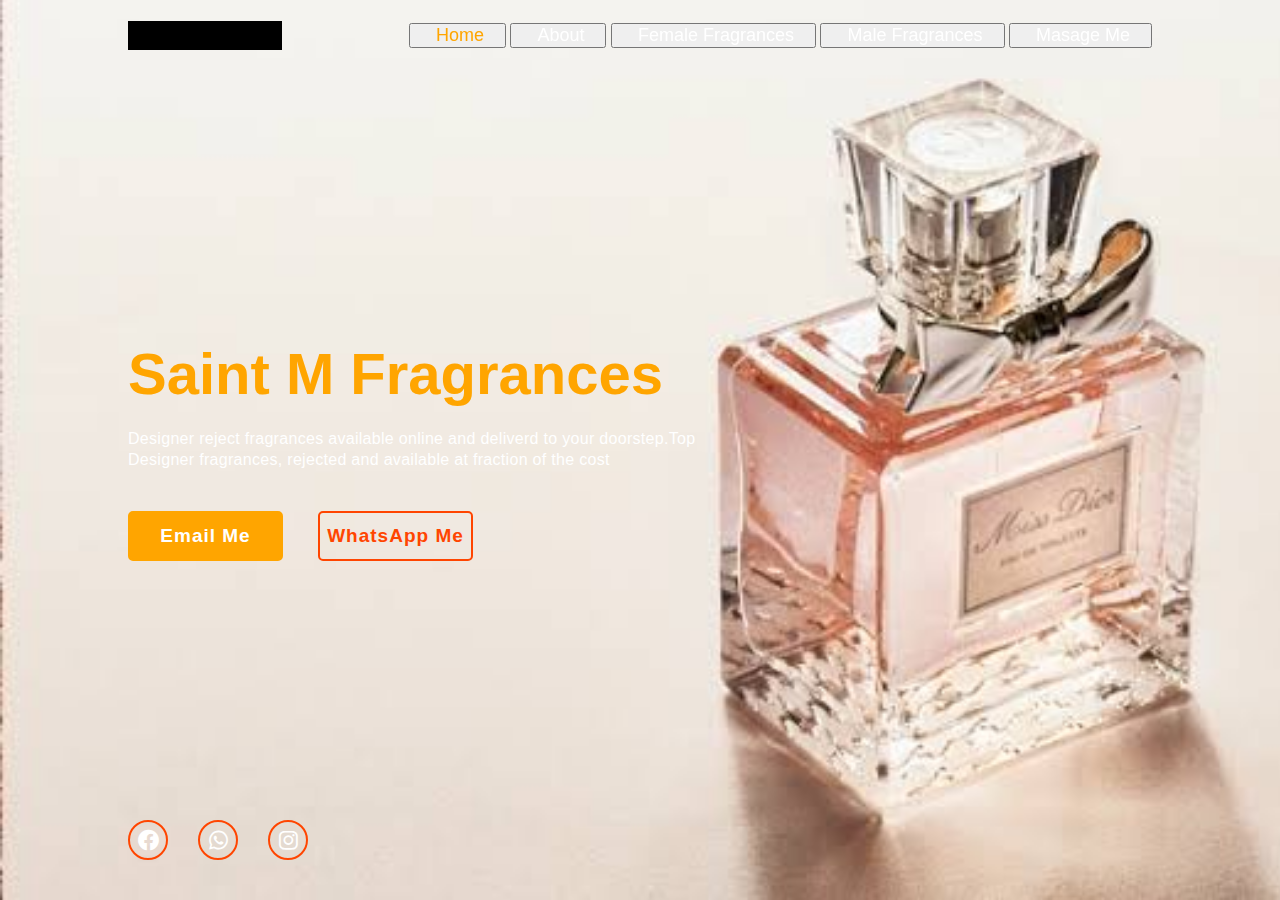
<file: index.html>
<!DOCTYPE html>
<html lang="en">
<head>
    <meta charset="UTF-8">
    <meta http-equiv="X-UA-Compatible" content="IE=edge">
    <meta name="viewport" content="width=device-width, initial-scale=1.0">
    <link href='https://unpkg.com/boxicons@2.1.4/css/boxicons.min.css' rel='stylesheet'>
    <link rel="stylesheet" href="style.css">
    <title>Saint M Fragrances</title>
</head>
<body>
    <style type ="Text/css">
        body{background-image:url('a.jpg');
    background-repeat:no-repeat ;
    background-attachment: fixed;
    background-size: cover;
    
    }

    </style>
    
    <header id="header">
        <a href="" class="logo">Welcome.</a>
        <div class="navbar">
            <button><a href="" class="active">Home</a></button>
            <button><a href="About.html">About</a></button>
            <button><a href="service.html">Female Fragrances</a></button>
            <button><a href="femal.html">Male Fragrances</a></button>
            <button><a href="you.html">Masage Me</a></button>
        </div>
    </header>

    <section id="home">
        <div class="home-content">
            <h1><span class="color1">Saint M Fragrances</span></h1>
            <p>Designer reject fragrances available online and deliverd to your doorstep.Top Designer fragrances, rejected and available at fraction of the cost</p>
            
            <div class="home-btn">
                <a href="mailto:saintmfragrances@gmail.com">Email Me</a>
                <a href="https://wa.me/+27659695592">WhatsApp Me</a>
            </div>
        </div>

        <div class="social-icons">
            <a href="https://www.facebook.com/public/Saint M Fragrances"><i class='bx bxl-facebook-circle'></i></a>
            <a href="https://wa.me/+27659695592"><i class='bx bxl-whatsapp'></i></a>
            <a href="https://www.instagram.com/siyandabrightmayeza"><i class='bx bxl-instagram'></i></a>
        </div>

    </section>
</body>
</html>
</file>
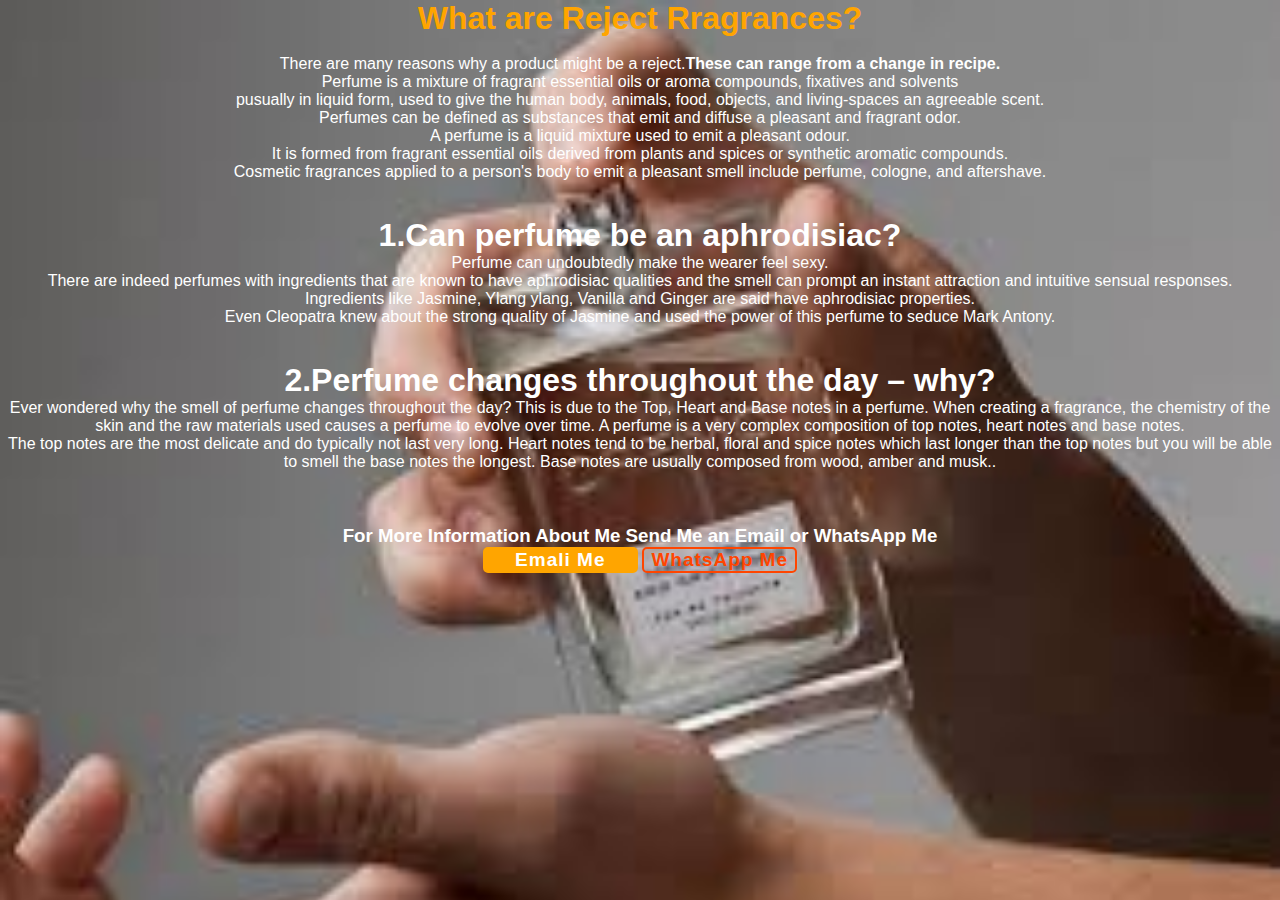
<file: About.html>
<!DOCTYPE html>
<html lang="en">
<head>
    <meta charset="UTF-8">
    <meta http-equiv="X-UA-Compatible" content="IE=edge">
    <meta name="viewport" content="width=device-width, initial-scale=1.0">
    <link href='https://unpkg.com/boxicons@2.1.4/css/boxicons.min.css' rel='stylesheet'>
    <link rel="stylesheet" href="style.css">
    <title>About Me</title>
</head>

<body>
    <style type ="Text/css">
        body{background-image:url('dano.jpg');
    background-repeat:no-repeat ;
    background-attachment: fixed;
    background-size: cover;
    
    }
    </style>
    

            <center><span class="color1"><h1>What are Reject Rragrances?</h1></span></center>
           <br>
            <center><p>There are many reasons why a product might be a reject.<b>These can range from a change in recipe.</b></p>
                <p>Perfume is a mixture of fragrant essential oils or aroma compounds, fixatives and solvents</p>
               <p>pusually in liquid form, used to give the human body, animals, food, objects, and living-spaces an agreeable scent.</p>
                <p> Perfumes can be defined as substances that emit and diffuse a pleasant and fragrant odor.</p>
                <p>A perfume is a liquid mixture used to emit a pleasant odour.</p>
                <p>It is formed from fragrant essential oils derived from plants and spices or synthetic aromatic compounds.</p>
                <p> Cosmetic fragrances applied to a person's body to emit a pleasant smell include perfume, cologne, and aftershave.</p>
                
                <br>
                <br>

        <h1>1.Can perfume be an aphrodisiac?</h1>
        <p>Perfume can undoubtedly make the wearer feel sexy.</p>
        <p>There are indeed perfumes with ingredients that are known to have aphrodisiac qualities and the smell can prompt an instant attraction and intuitive sensual responses.</p>
        <p>Ingredients like Jasmine, Ylang ylang, Vanilla and Ginger are said have aphrodisiac properties.</p>
        <p>Even Cleopatra knew about the strong quality of Jasmine and used the power of this perfume to seduce Mark Antony.</p>
 
<br>
<br>
        <h1>2.Perfume changes throughout the day – why?</h1>
        <p>Ever wondered why the smell of perfume changes throughout the day? This is due to the Top, Heart and Base notes in a perfume. When creating a fragrance, the chemistry of the skin and the raw materials used causes a perfume to evolve over time. A perfume is a very complex composition of top notes, heart notes and base notes.</p>
        <p>The top notes are the most delicate and do typically not last very long. Heart notes tend to be herbal, floral and spice notes which last longer than the top notes but you will be able to smell the base notes the longest. Base notes are usually composed from wood, amber and musk..</p>
    
    </center>
        <br>
        <br>
        <br>
      <center>
          <h3>For More Information About Me Send Me an Email or WhatsApp Me</h3>
        <div class="home-btn">
            <a href="mailto:siyandabrightmayeza@gmali.com">Emali Me</a>
            <a href="https://wa.me/+27659695592">WhatsApp Me</a>
        </div>
</center>
          
</body>
</html>
</file>
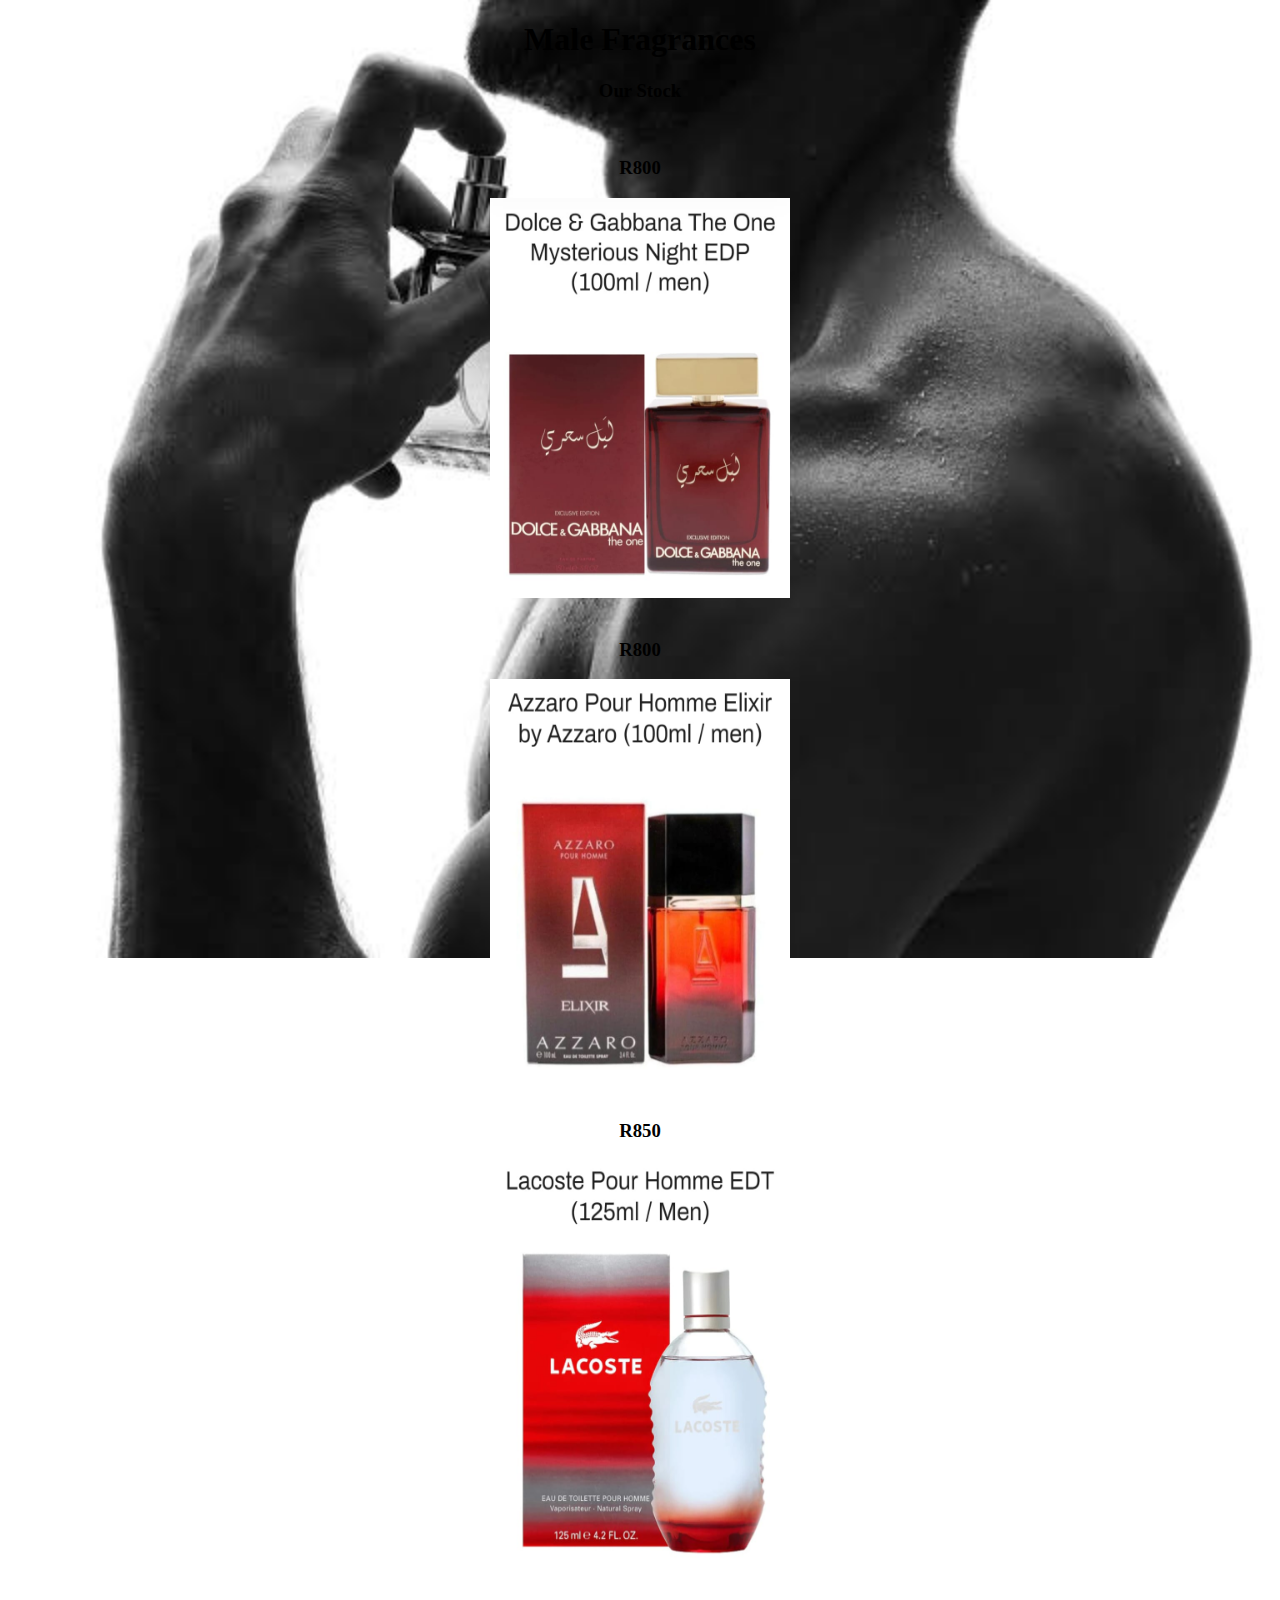
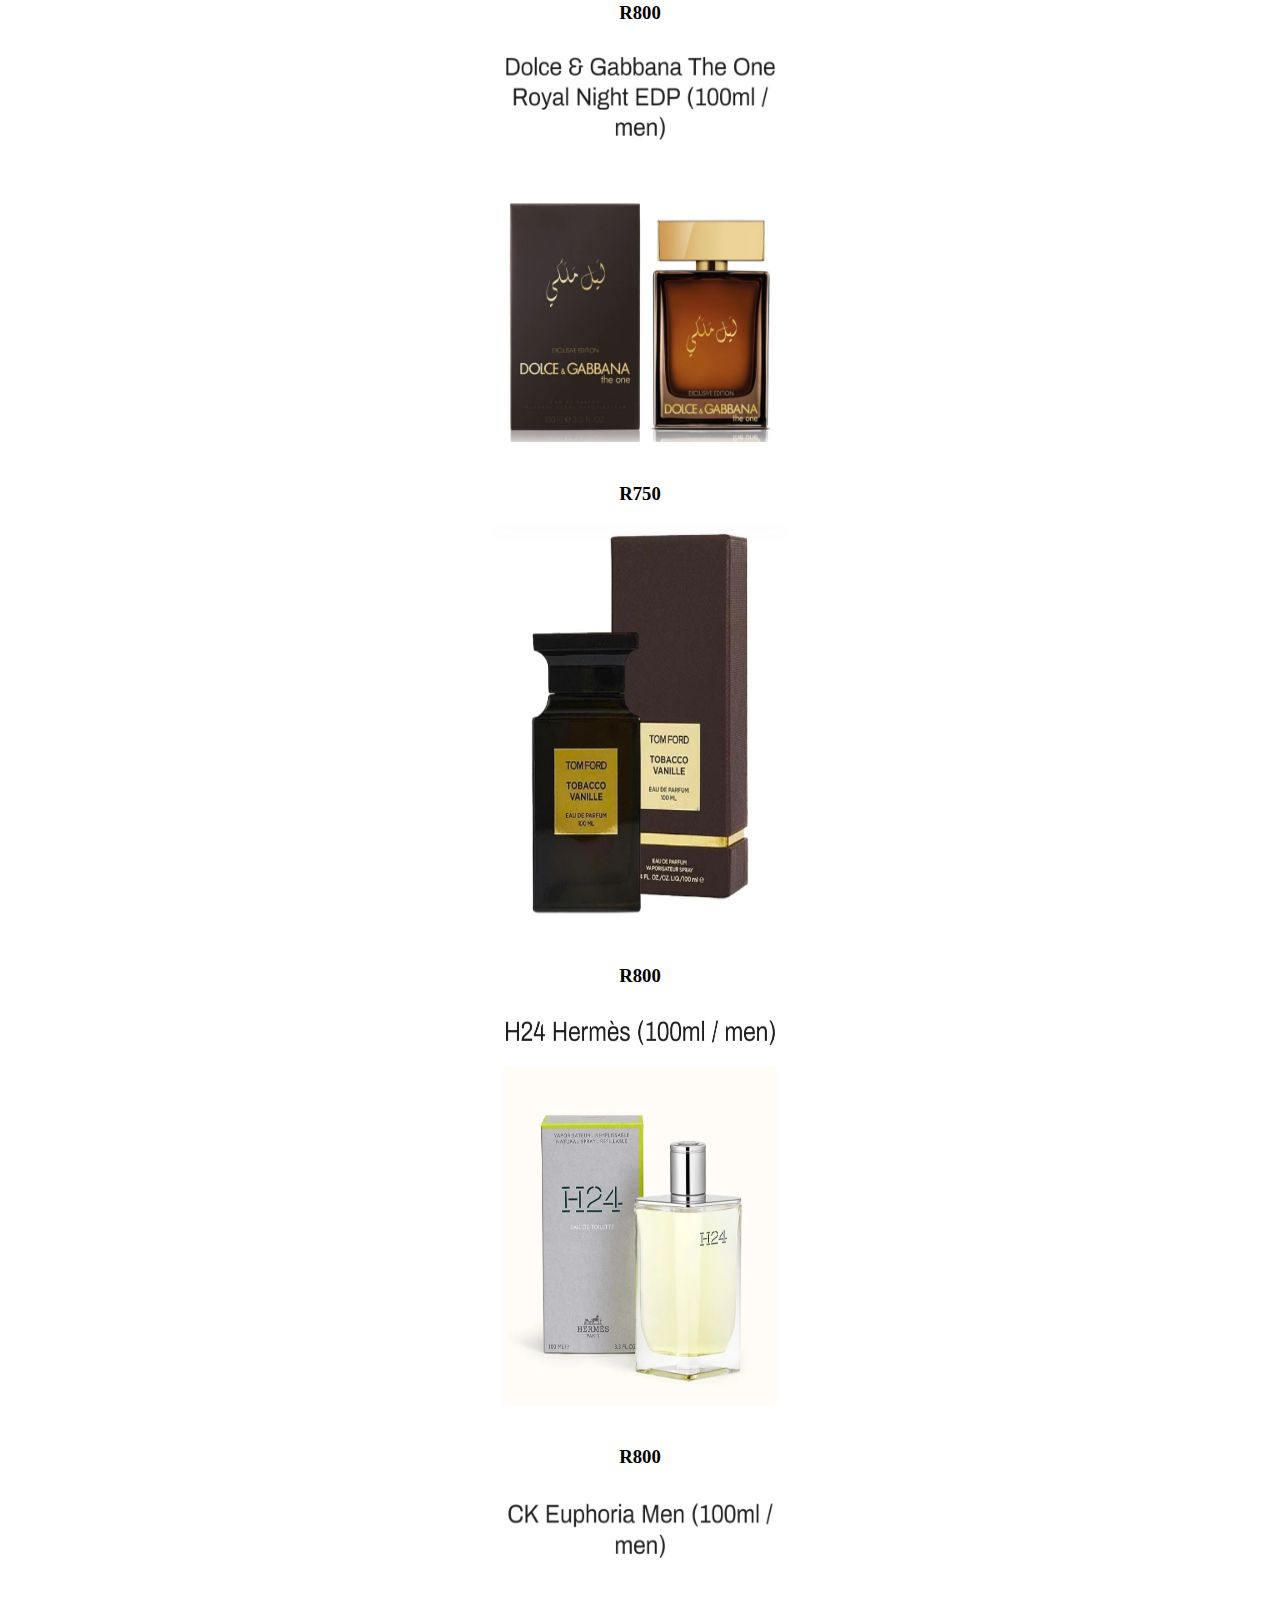
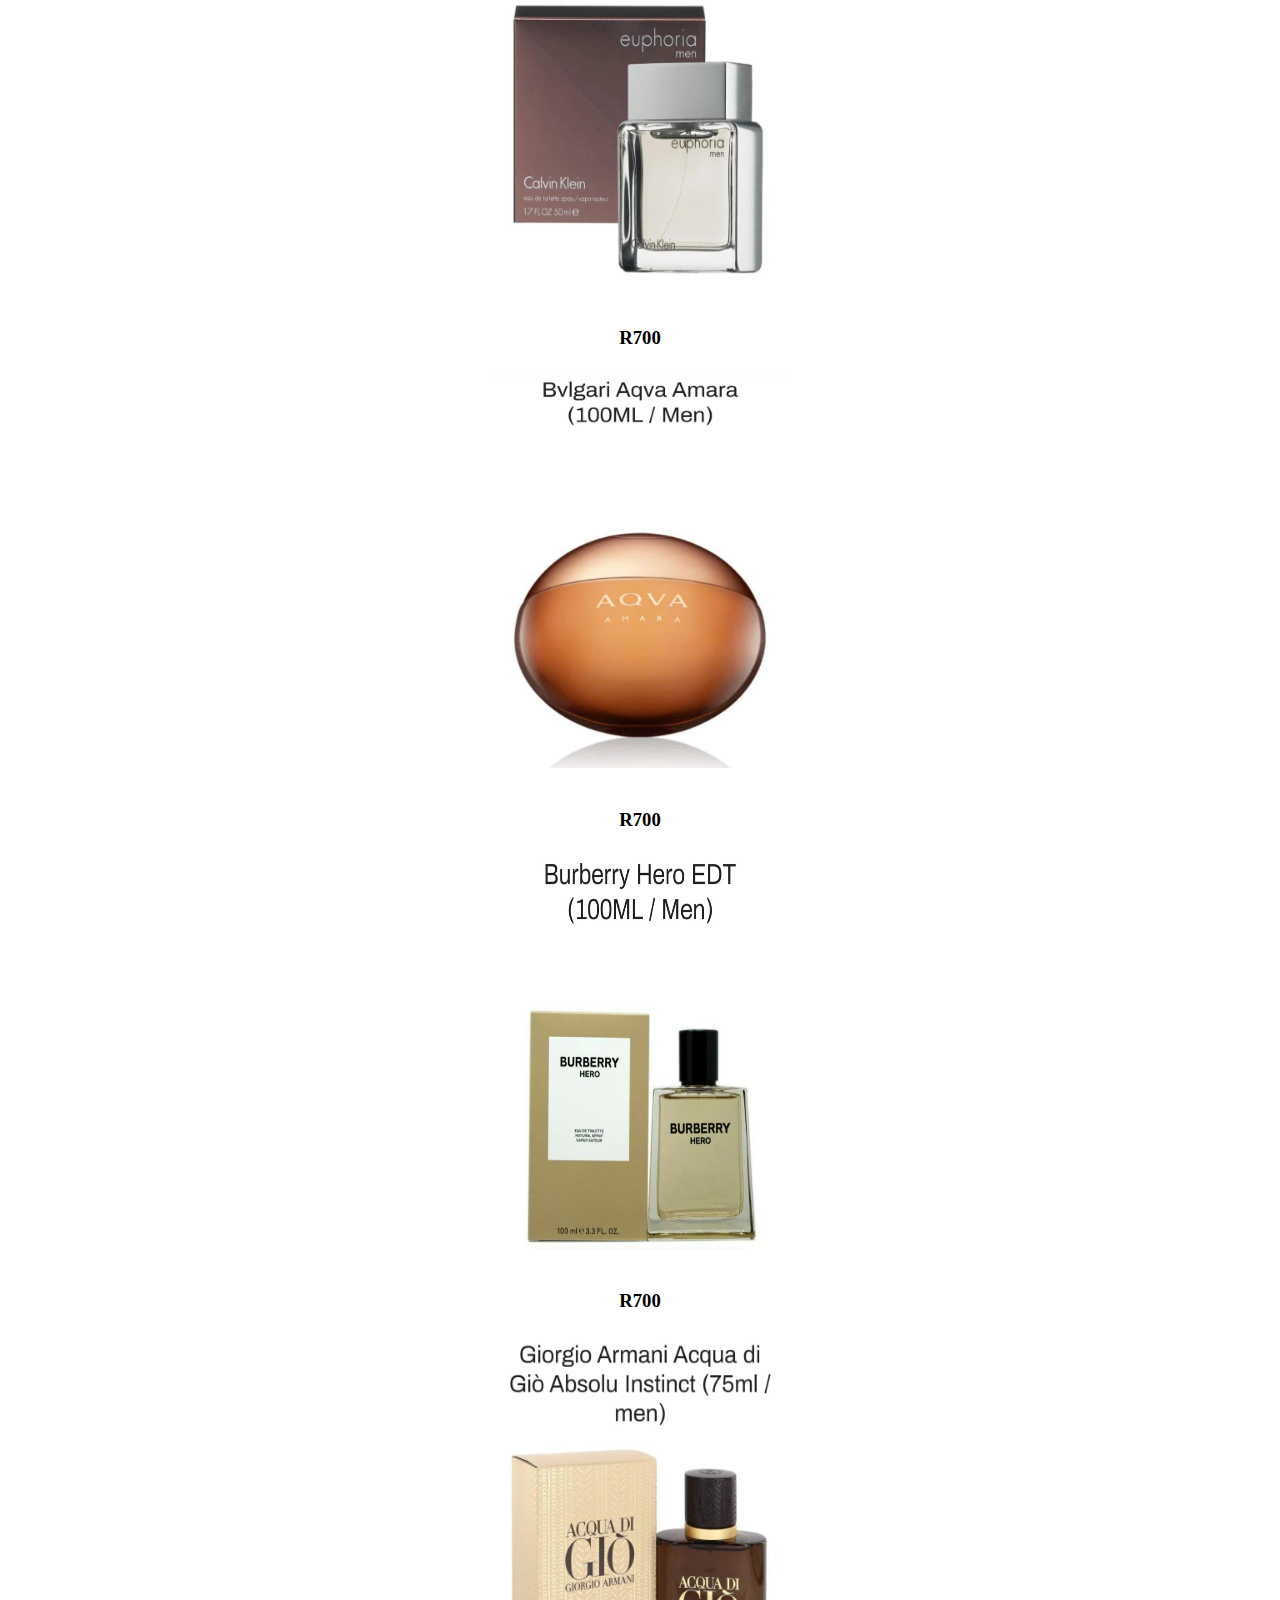
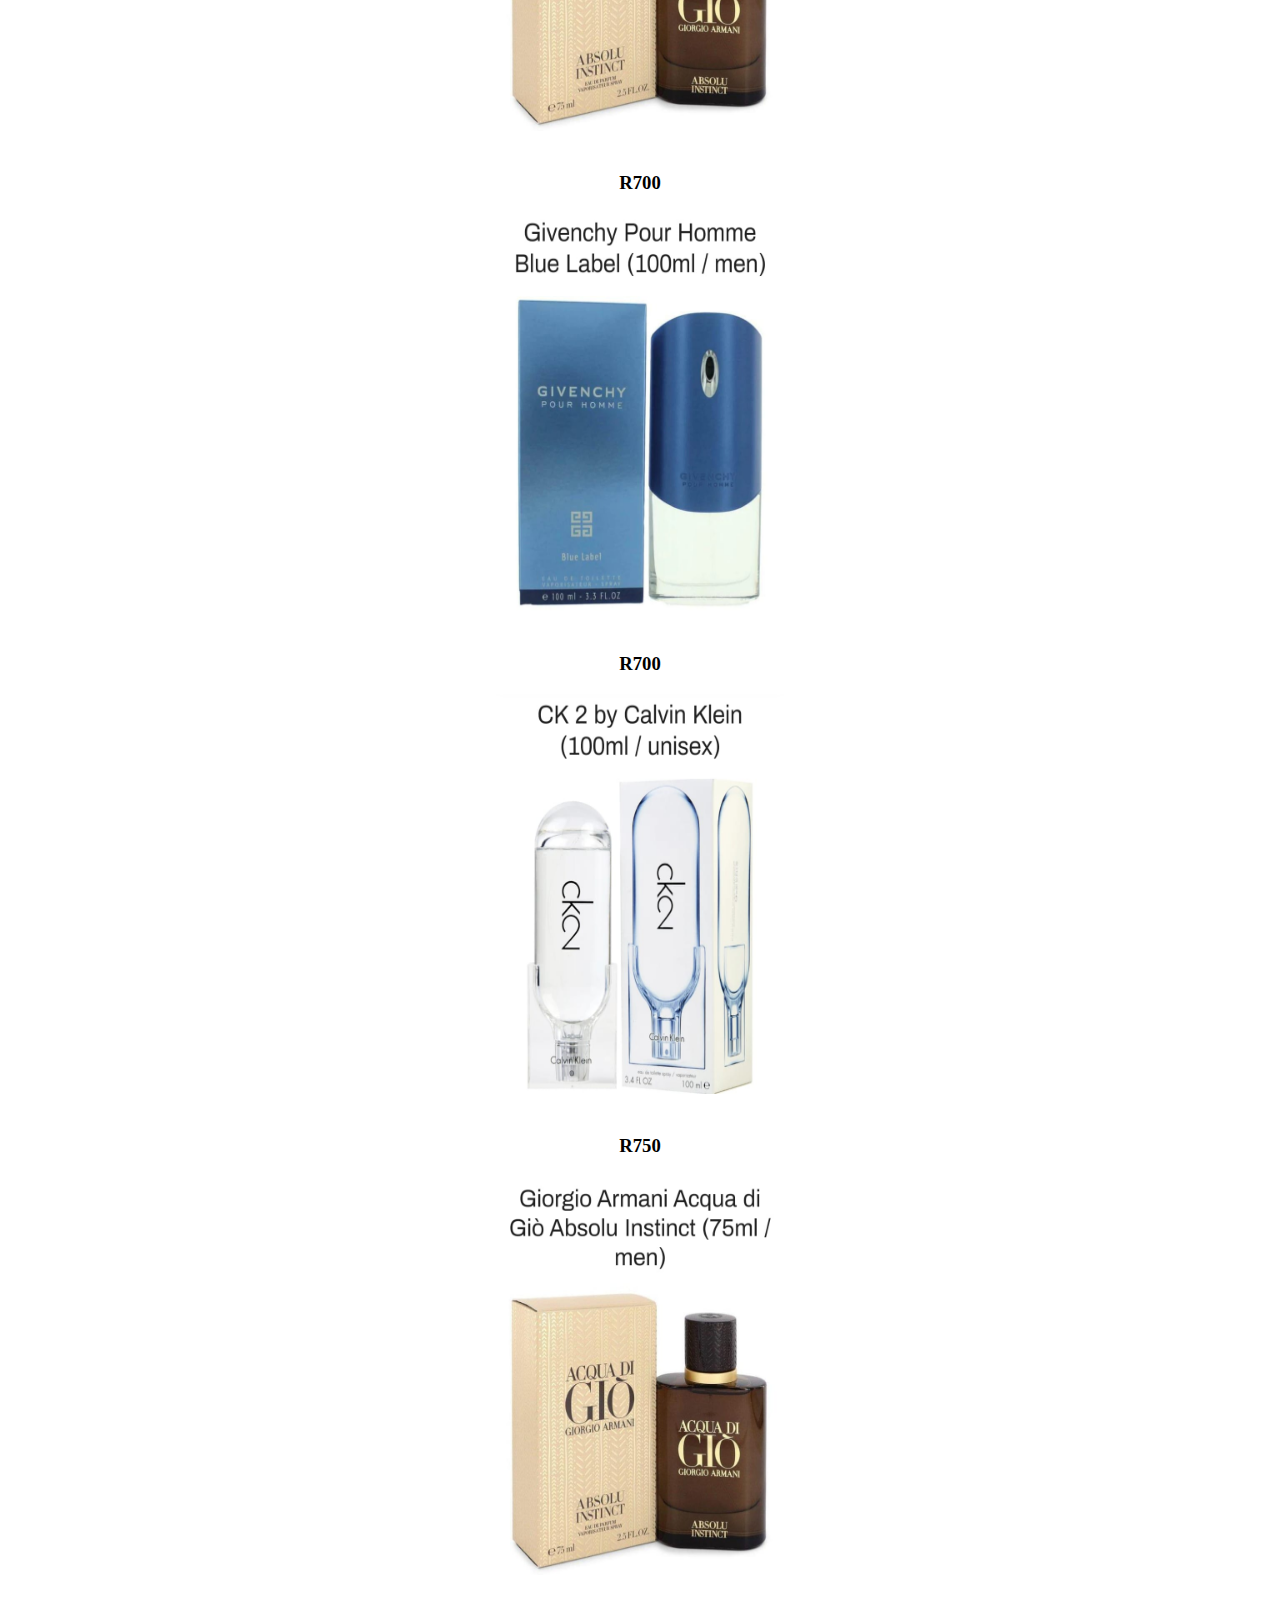
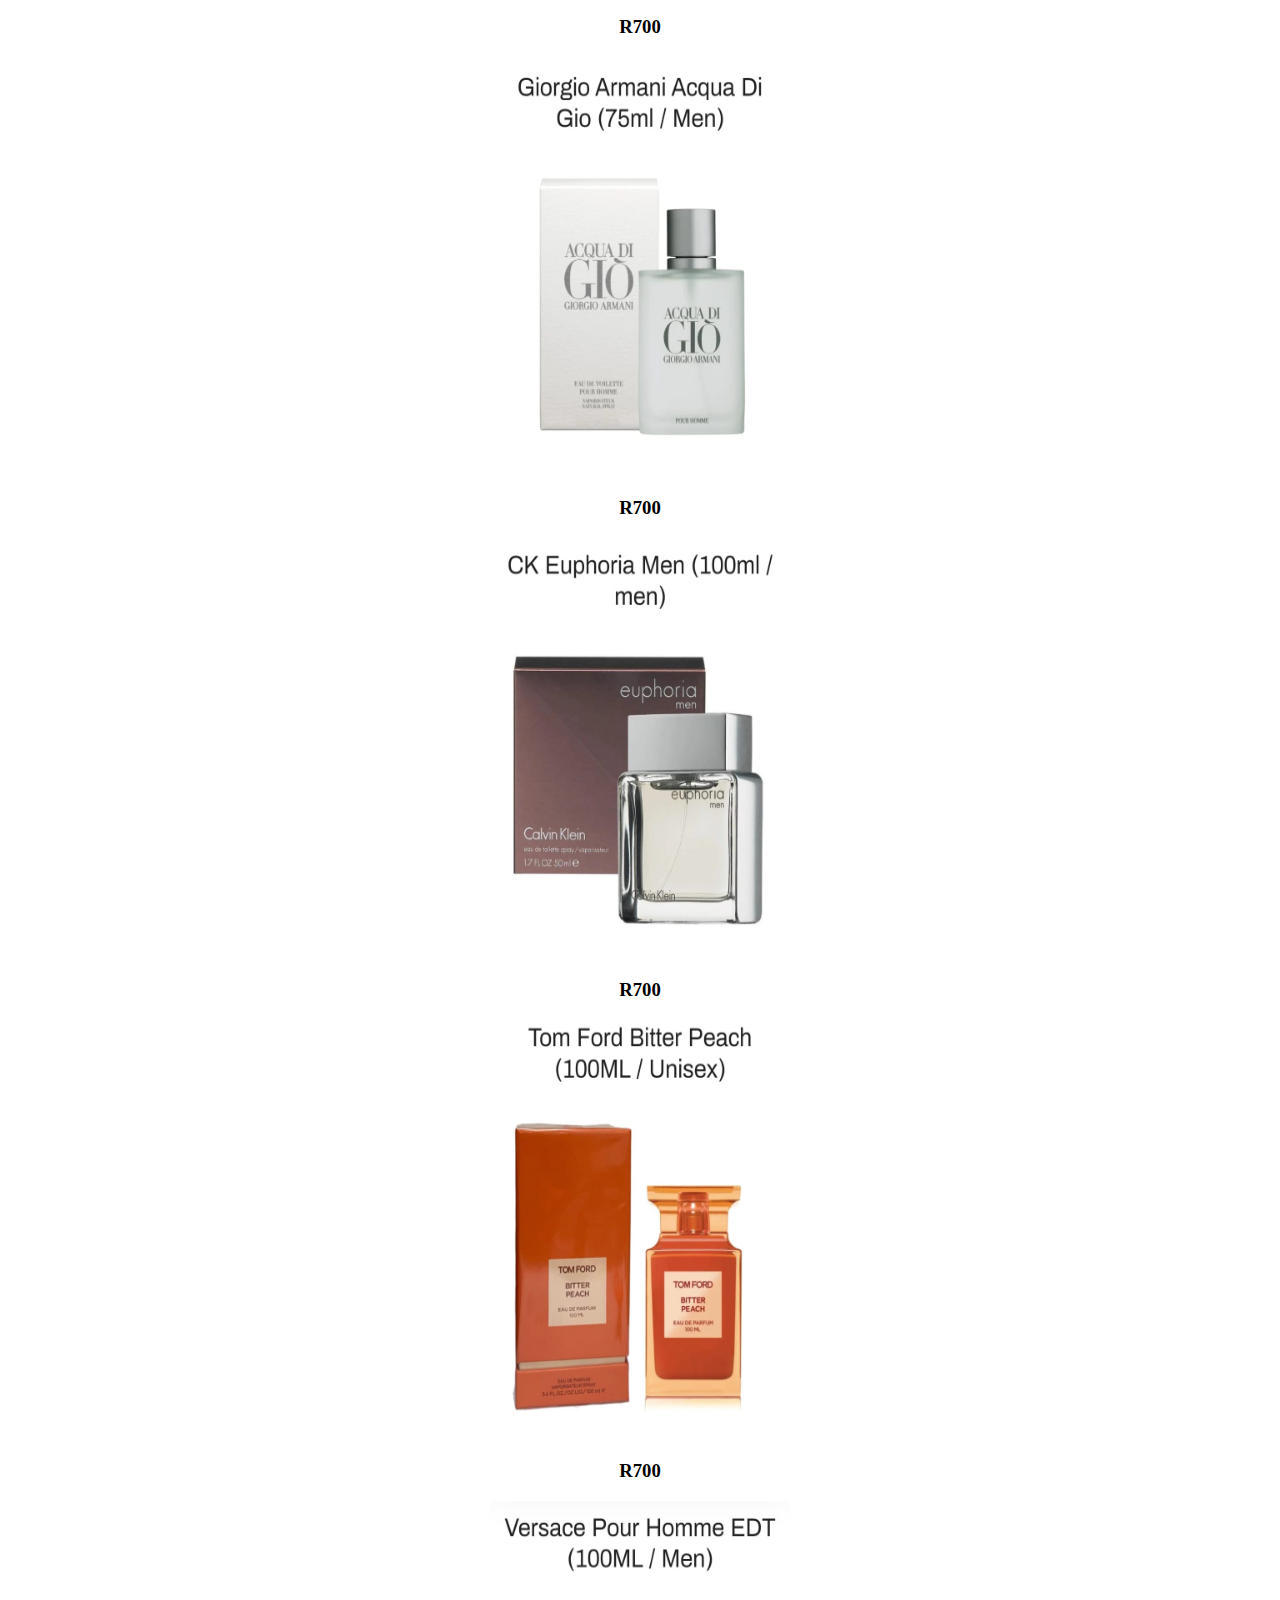
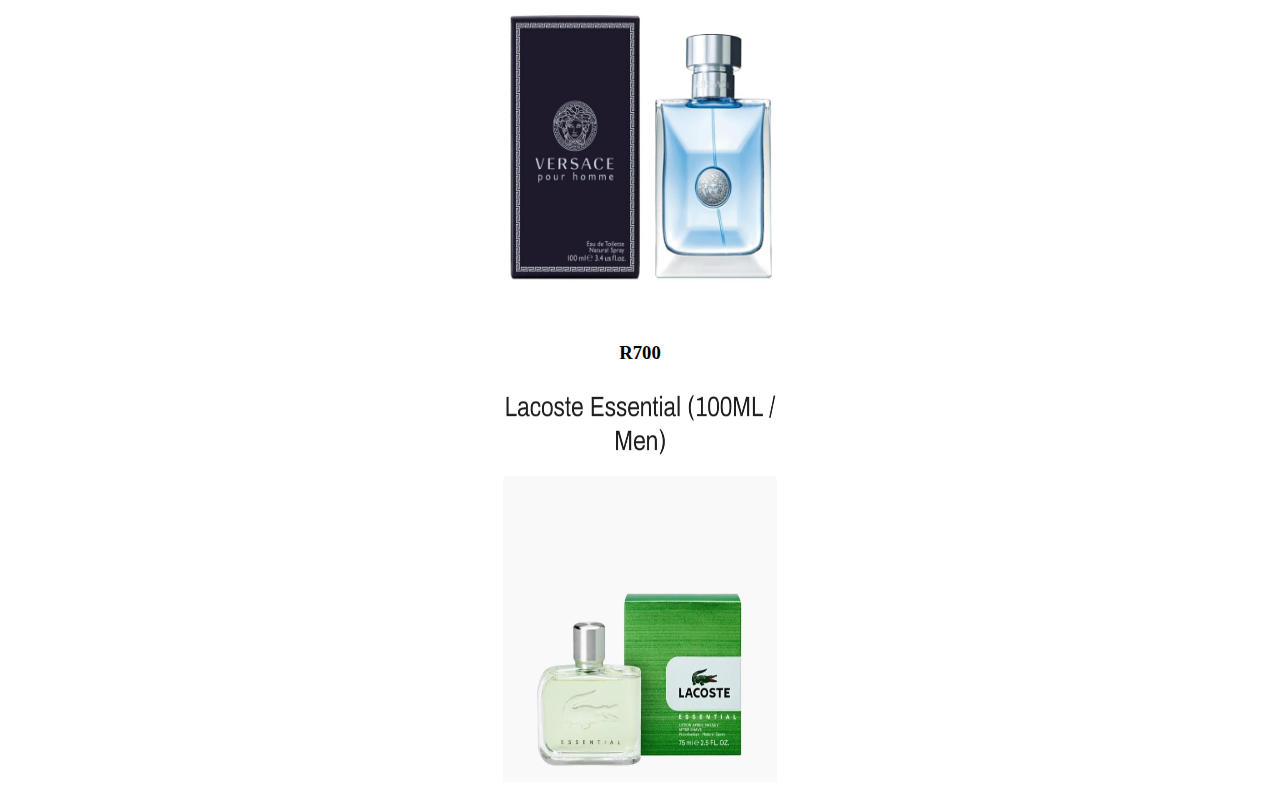
<file: femal.html>
<!DOCTYPE html>
<html lang="en">
<head>
    <meta charset="UTF-8">
    <meta http-equiv="X-UA-Compatible" content="IE=edge">
    <meta name="viewport" content="width=device-width, initial-scale=1.0">
    <link href='https://unpkg.com/boxicons@2.1.4/css/boxicons.min.css' rel='stylesheet'>
    
    <title>About Me</title>
</head>
<body>
    
    <style type ="Text/css">
        body{background-image:url('man.jpeg');
    background-repeat:no-repeat ;
    background-attachment: fixed;
    background-size: cover;
    
    }
    </style>
            <center><span class="color1"><h1> Male Fragrances</h1></span></center>
           
            <center><h3> Our Stock</h3>
                <br>
                <li>
                   <h3> <b>R800</b></h3>
                    <img src="20.jpg" width="300" height="400">
                </li>
            </br>          
                <li>
                    <h3><b>R800</b></h3>
                    <img src="21.jpg" width="300" height="400">
                </li>
<br>
                <li>
                    <h3><b>R850</b></h3>
                    <img src="22.jpg" width="300" height="400">
                </li>
<br>
                <li>
                    <h3><b>R800</b></h3>
                    <img src="23.jpg" width="300" height="400">
                </li>
<br>
                <li>
                   <h3> <b>R750</b></h3>
                   <img src="11.jpg" width="300" height="400">
                </li>
<br>
                <li>
                   <h3> <b>R800</b></h3>
                   <img src="24.jpg" width="300" height="400">
                </li>

                <br>
                <li>
                   <h3> <b> R800</b></h3>
                   <img src="25.jpg" width="300" height="400">
                </li>

                <br>
                <li>
                   <h3> <b> R700</b></h3>
                   <img src="26.jpg" width="300" height="400">
                </li>

                <br>
                <li>
                   <h3> <b> R700</b></h3>
                   <img src="27.jpg" width="300" height="400">
                </li>

                <br>
                <li>
                   <h3> <b> R700</b></h3>
                   <img src="m1.jpg" width="300" height="400">
                </li>

                <br>
                <li>
                   <h3> <b> R700</b></h3>
                   <img src="m2.jpg" width="300" height="400">
                </li>

                <br>
                <li>
                   <h3> <b> R700</b></h3>
                   <img src="m3.jpg" width="300" height="400">
                </li>

                <br>
                <li>
                   <h3> <b> R750</b></h3>
                   <img src="m8.jpg" width="300" height="400">
                </li>

                <br>
                <li>
                   <h3> <b> R700</b></h3>
                   <img src="m5.jpg" width="300" height="400">
                </li>

                <br>
                <li>
                   <h3> <b> R700</b></h3>
                   <img src="m6.jpg" width="300" height="400">
                </li>

                <br>
                <li>
                   <h3> <b> R700</b></h3>
                   <img src="m7.jpg" width="300" height="400">
                </li>

                <br>
                <li>
                   <h3> <b> R700</b></h3>
                   <img src="m9.jpg" width="300" height="400">
                </li>

                <br>
                <li>
                   <h3> <b> R700</b></h3>
                   <img src="m10.jpg" width="300" height="400">
                </li>



        </center>
            
          

        
</body>
</html>
</file>
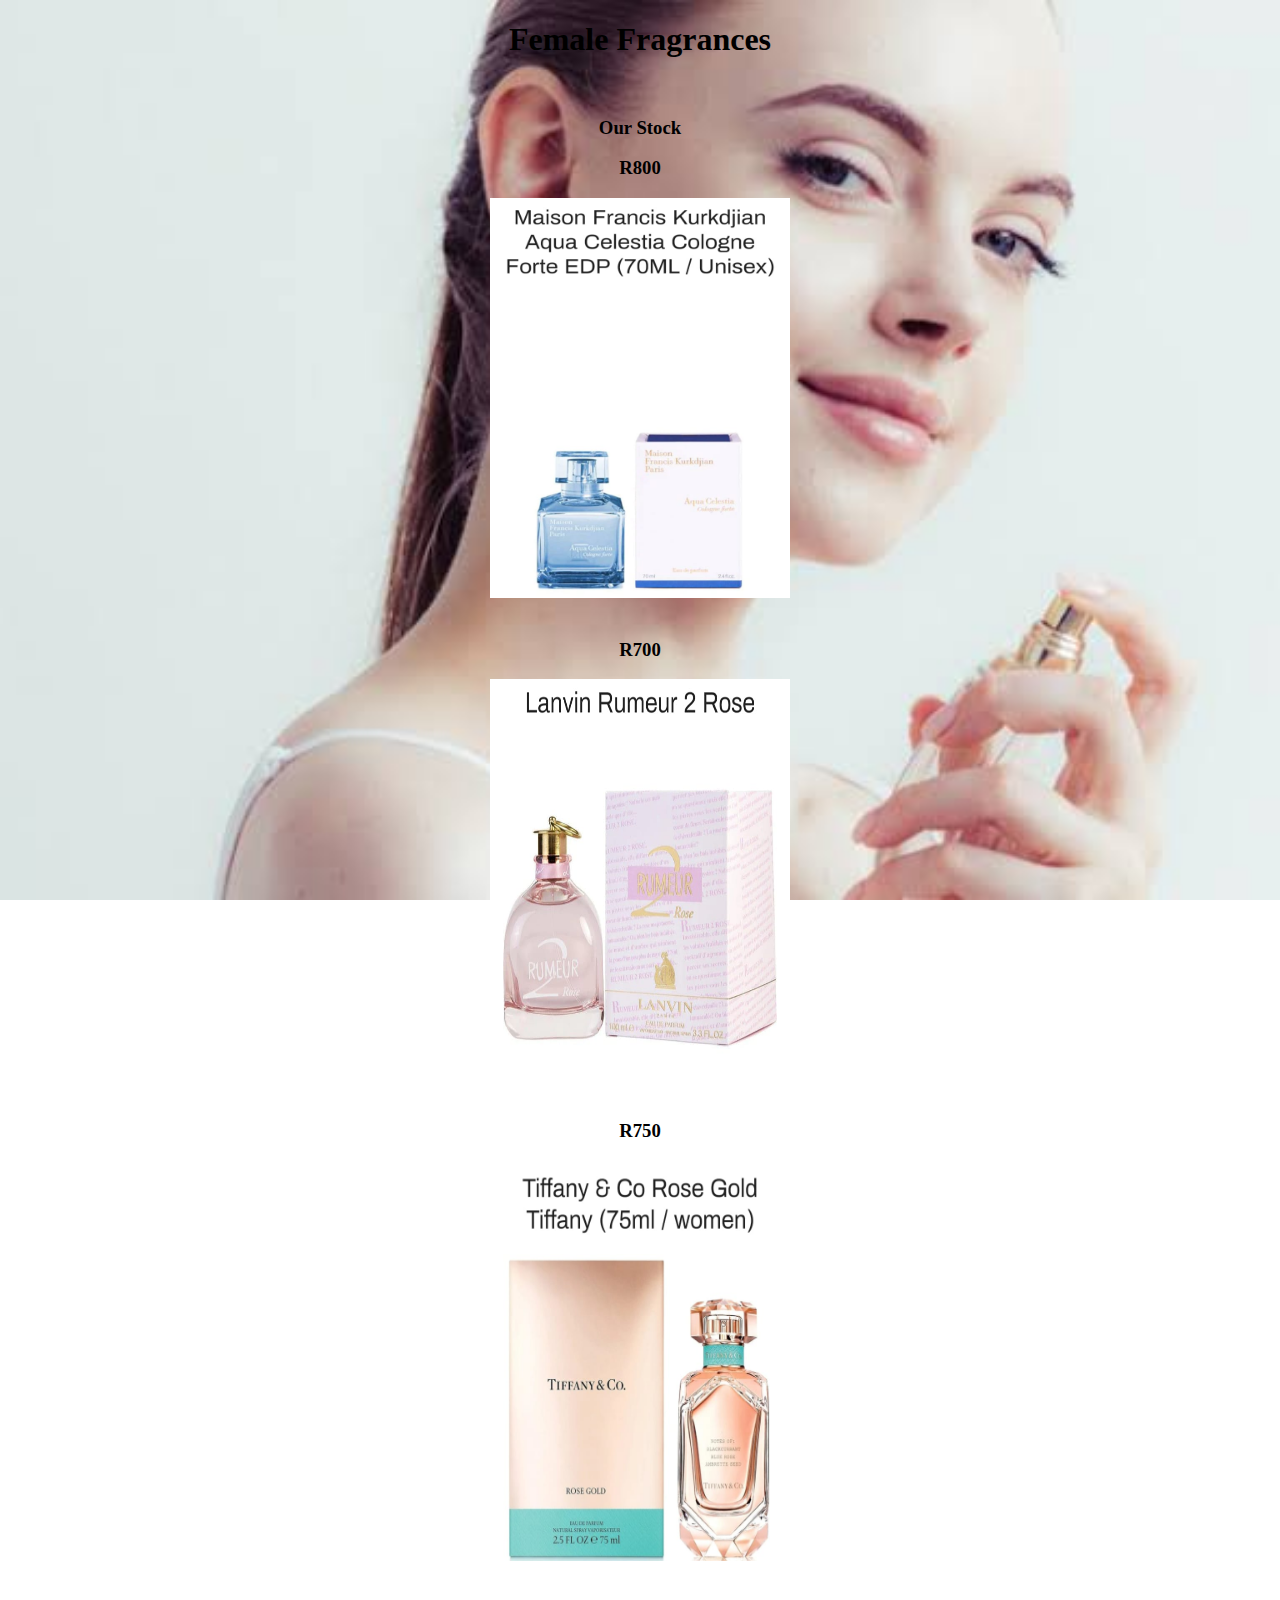
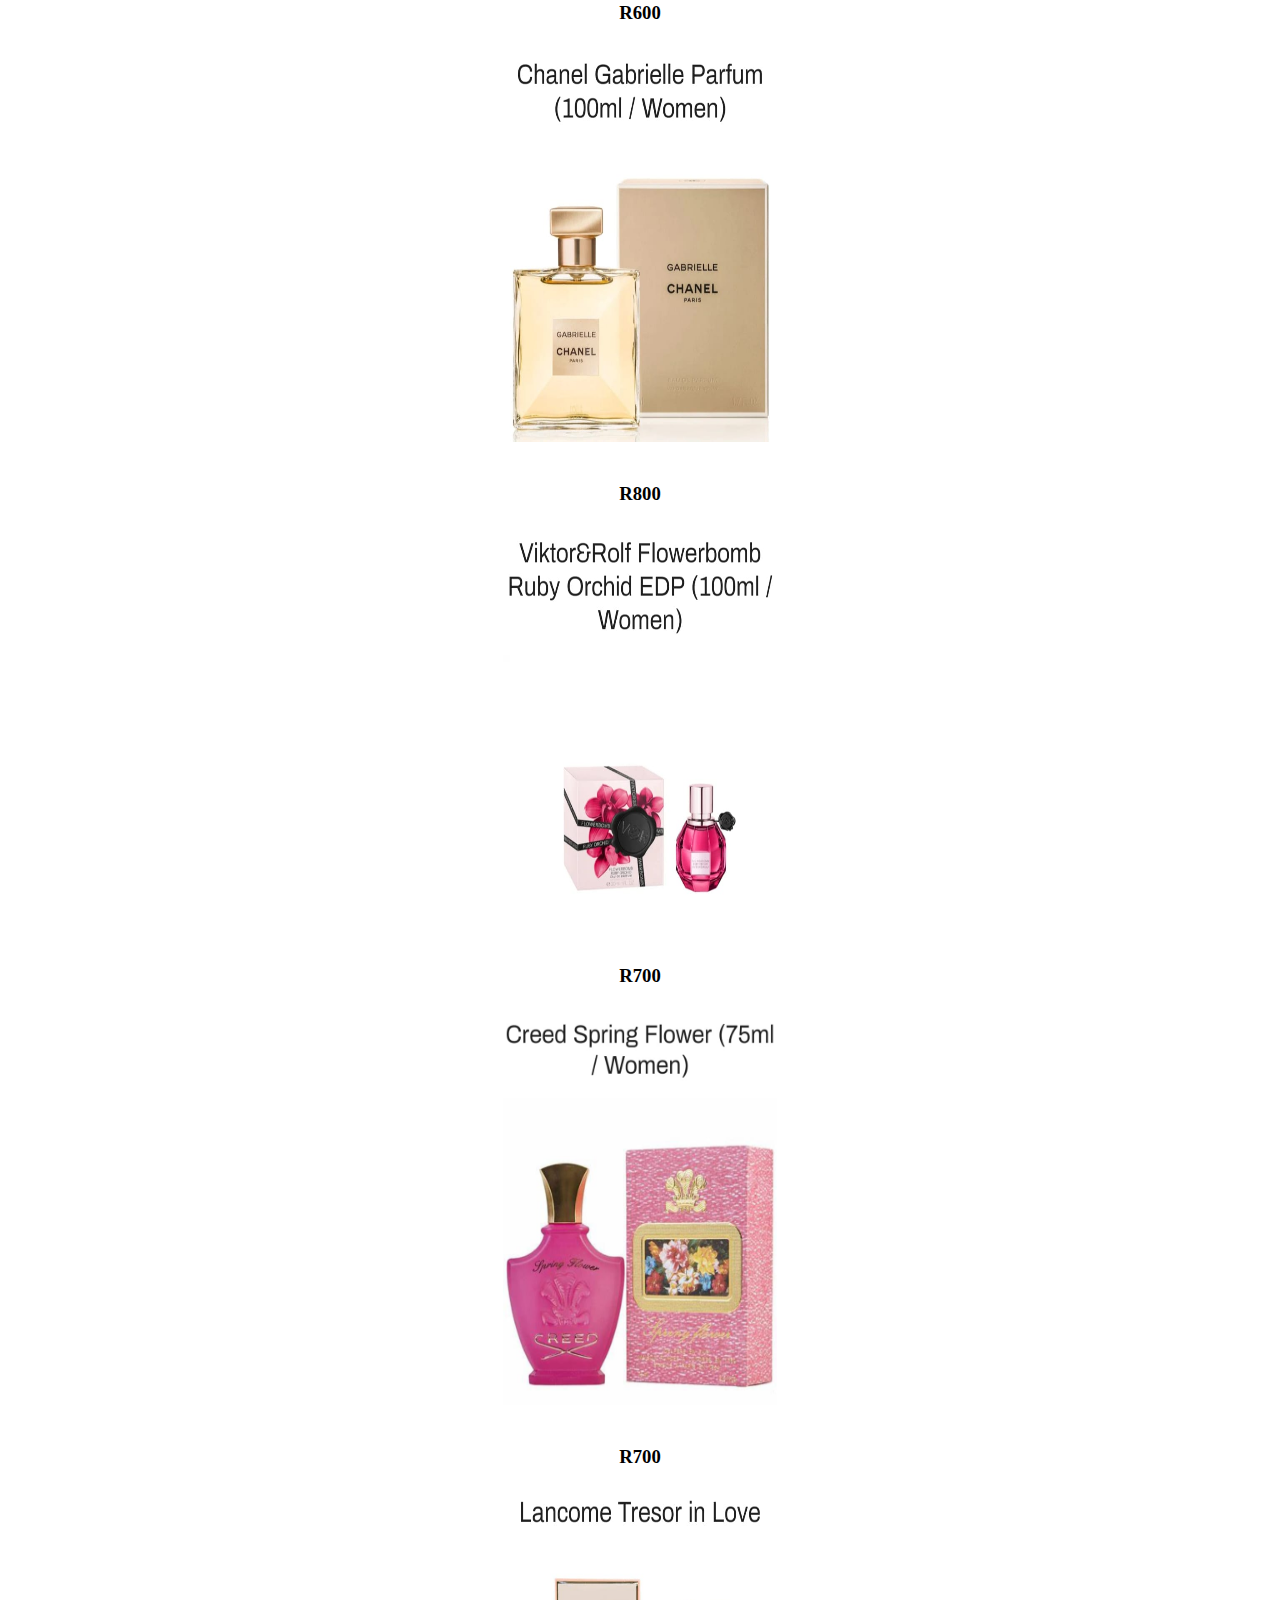
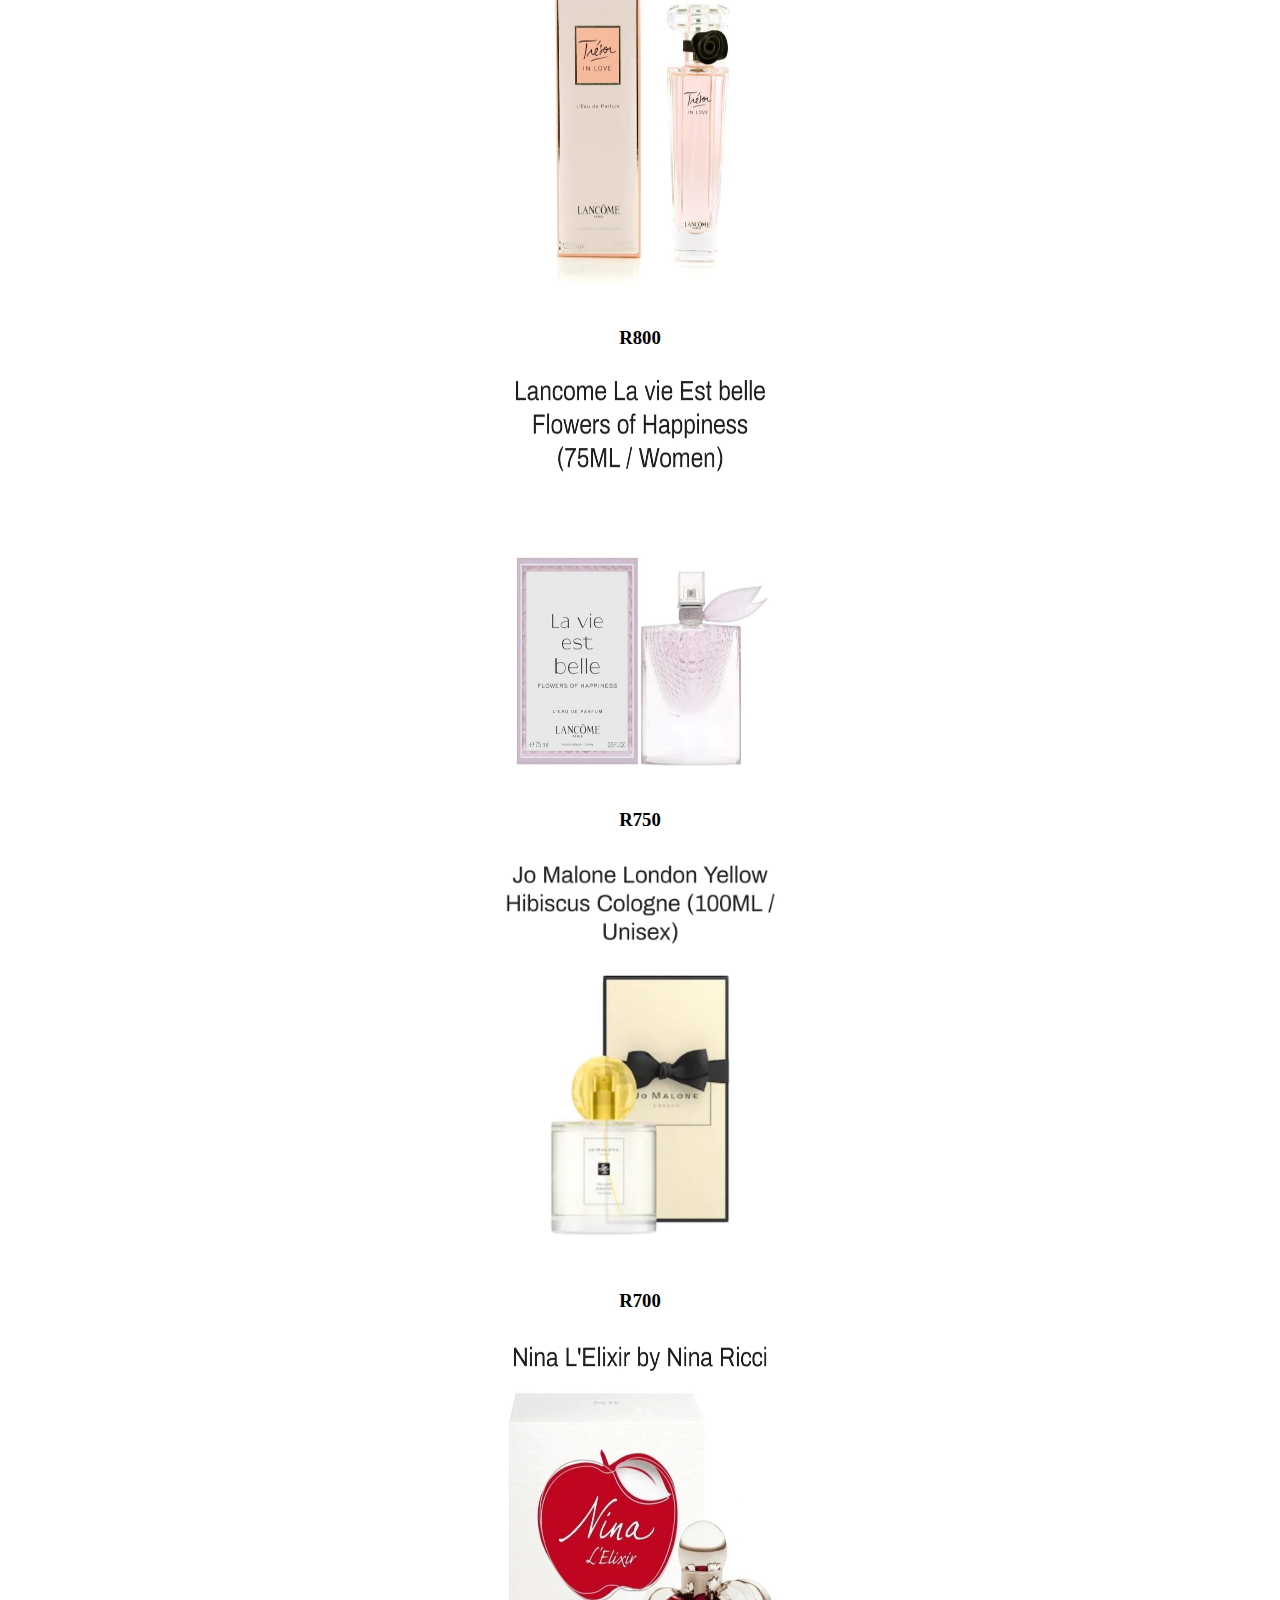
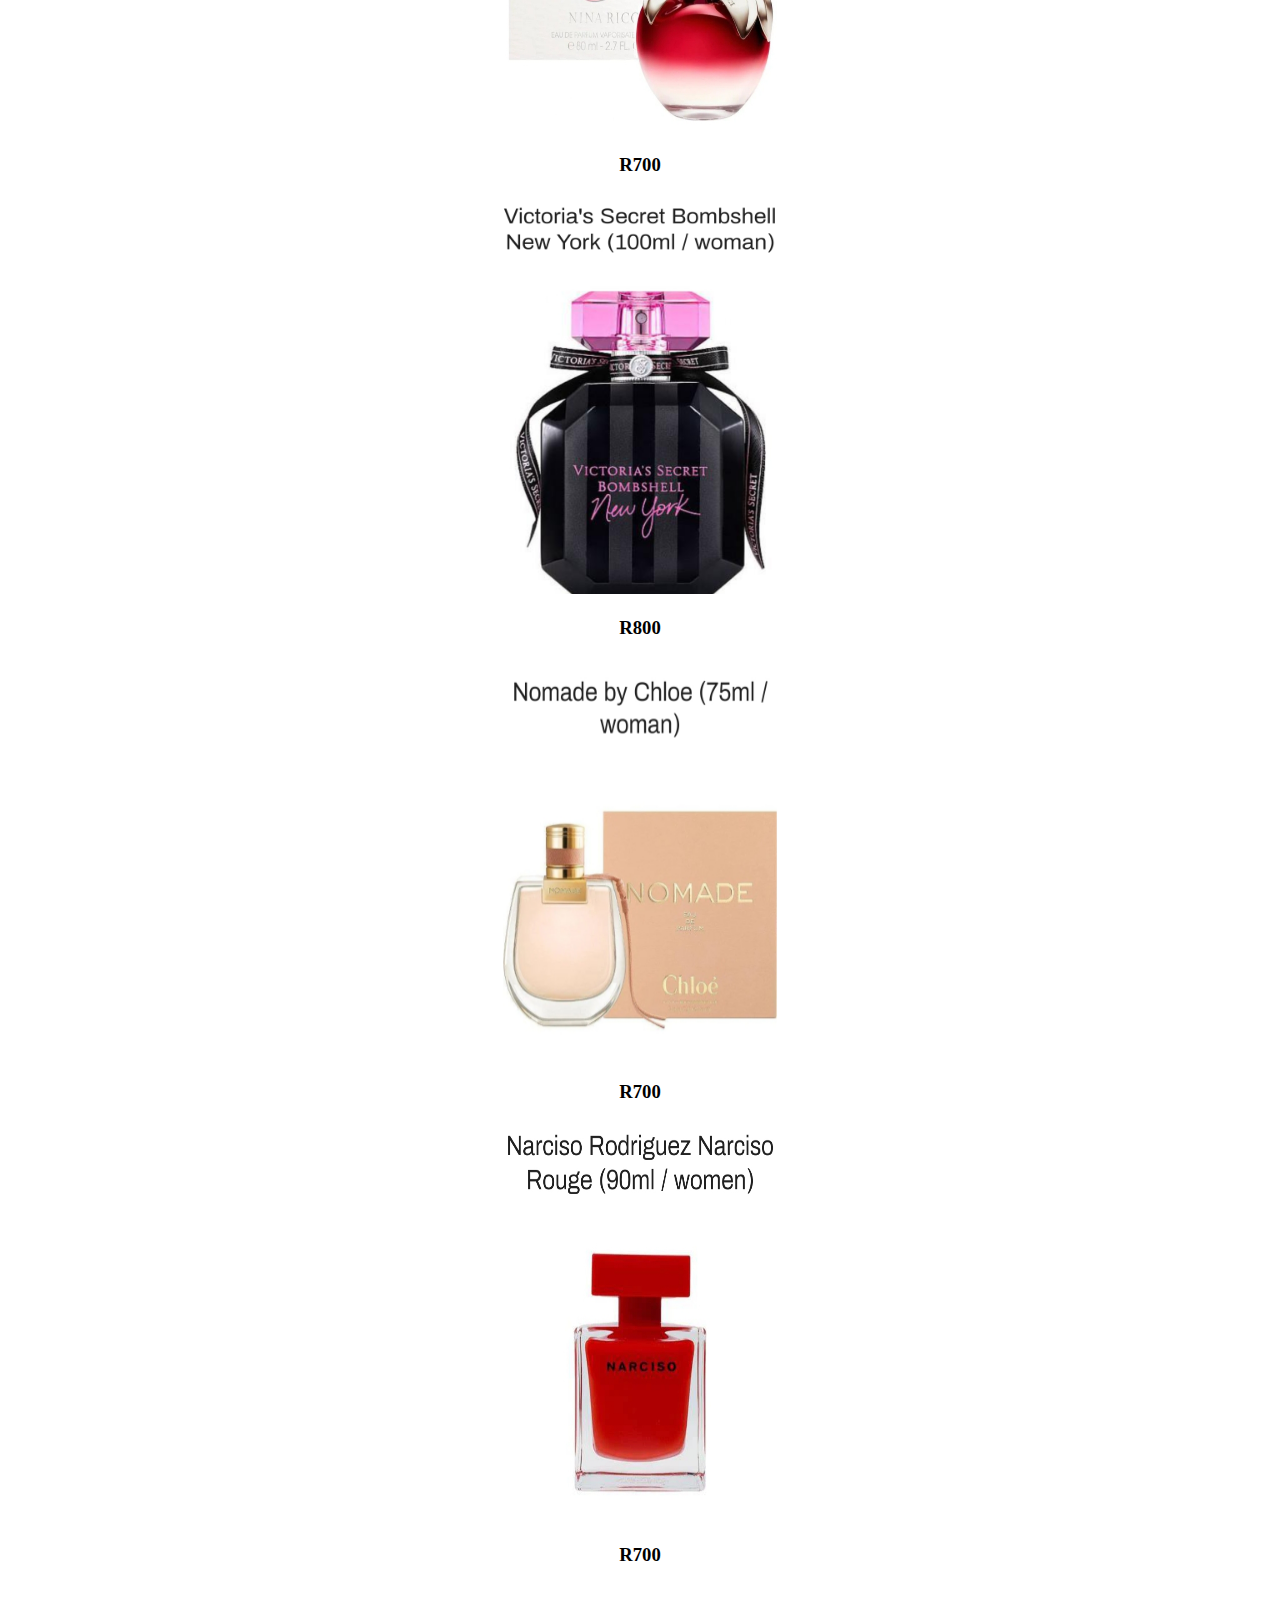
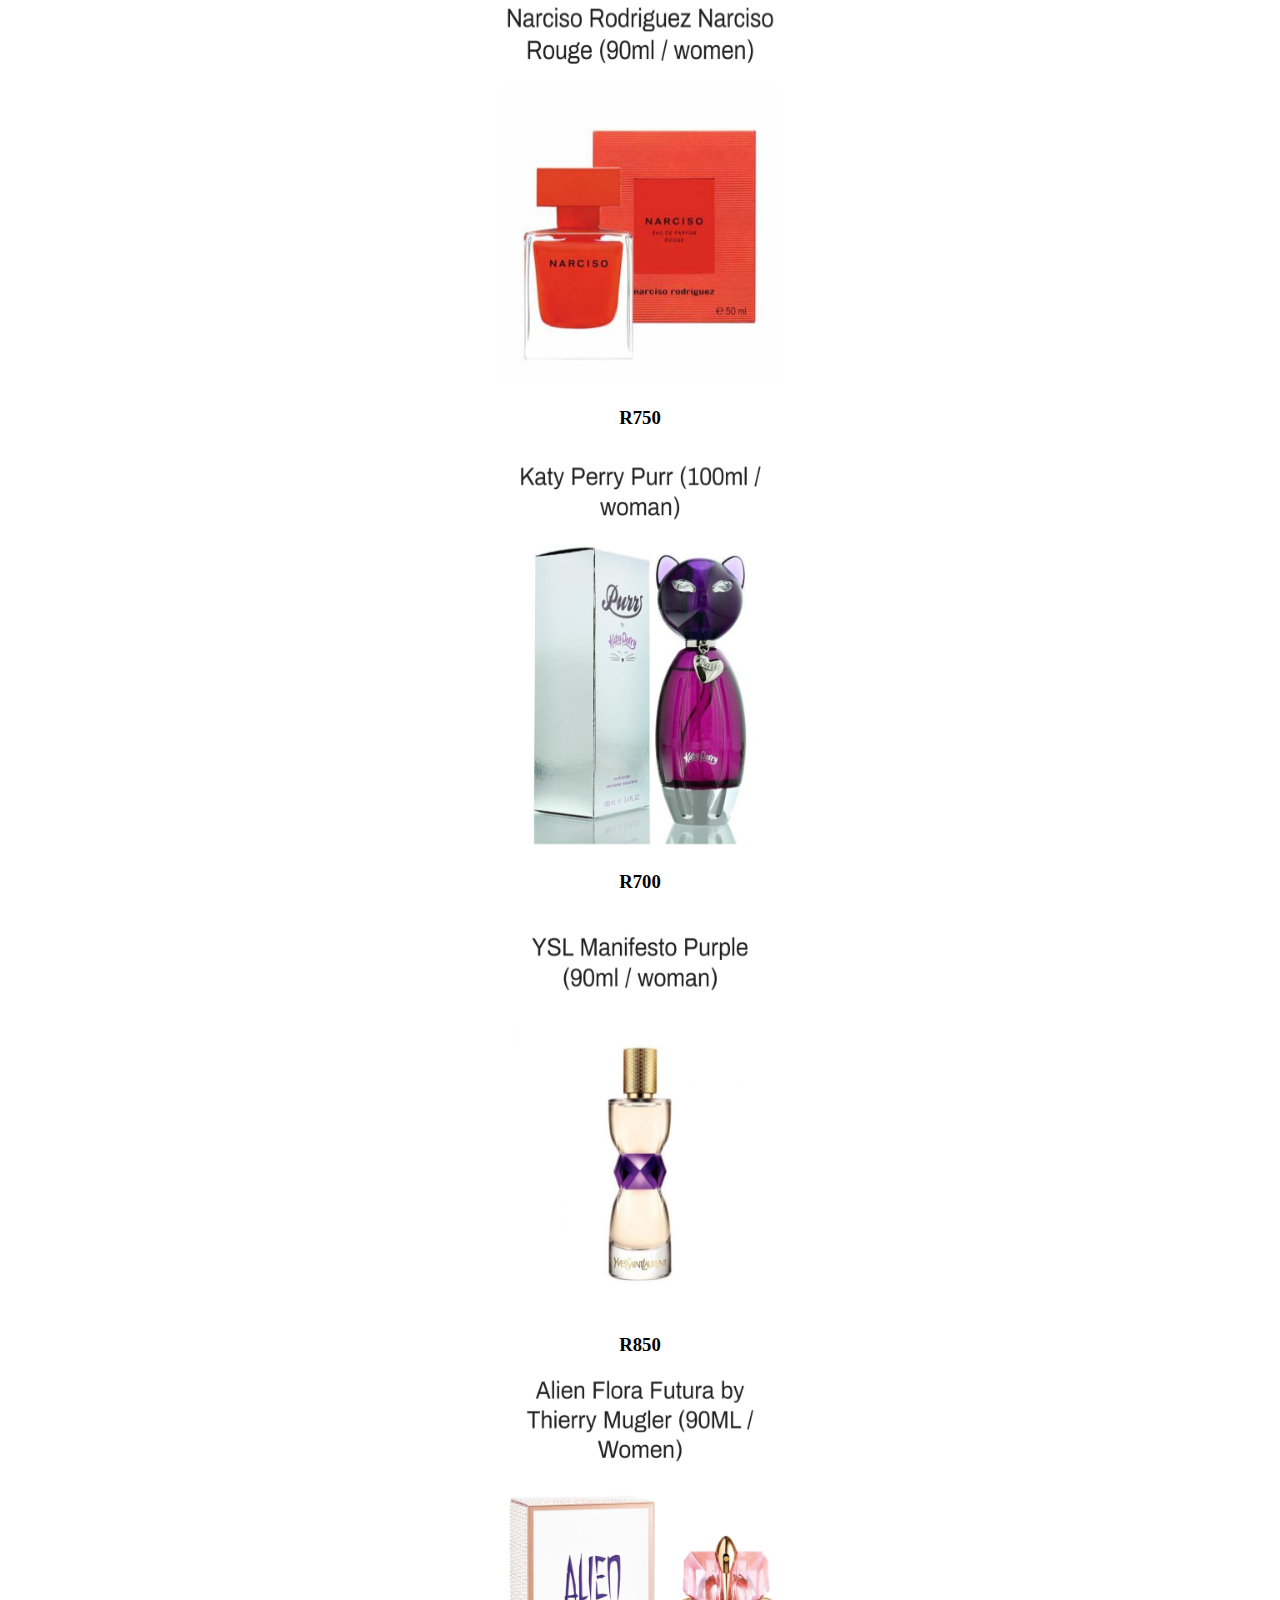
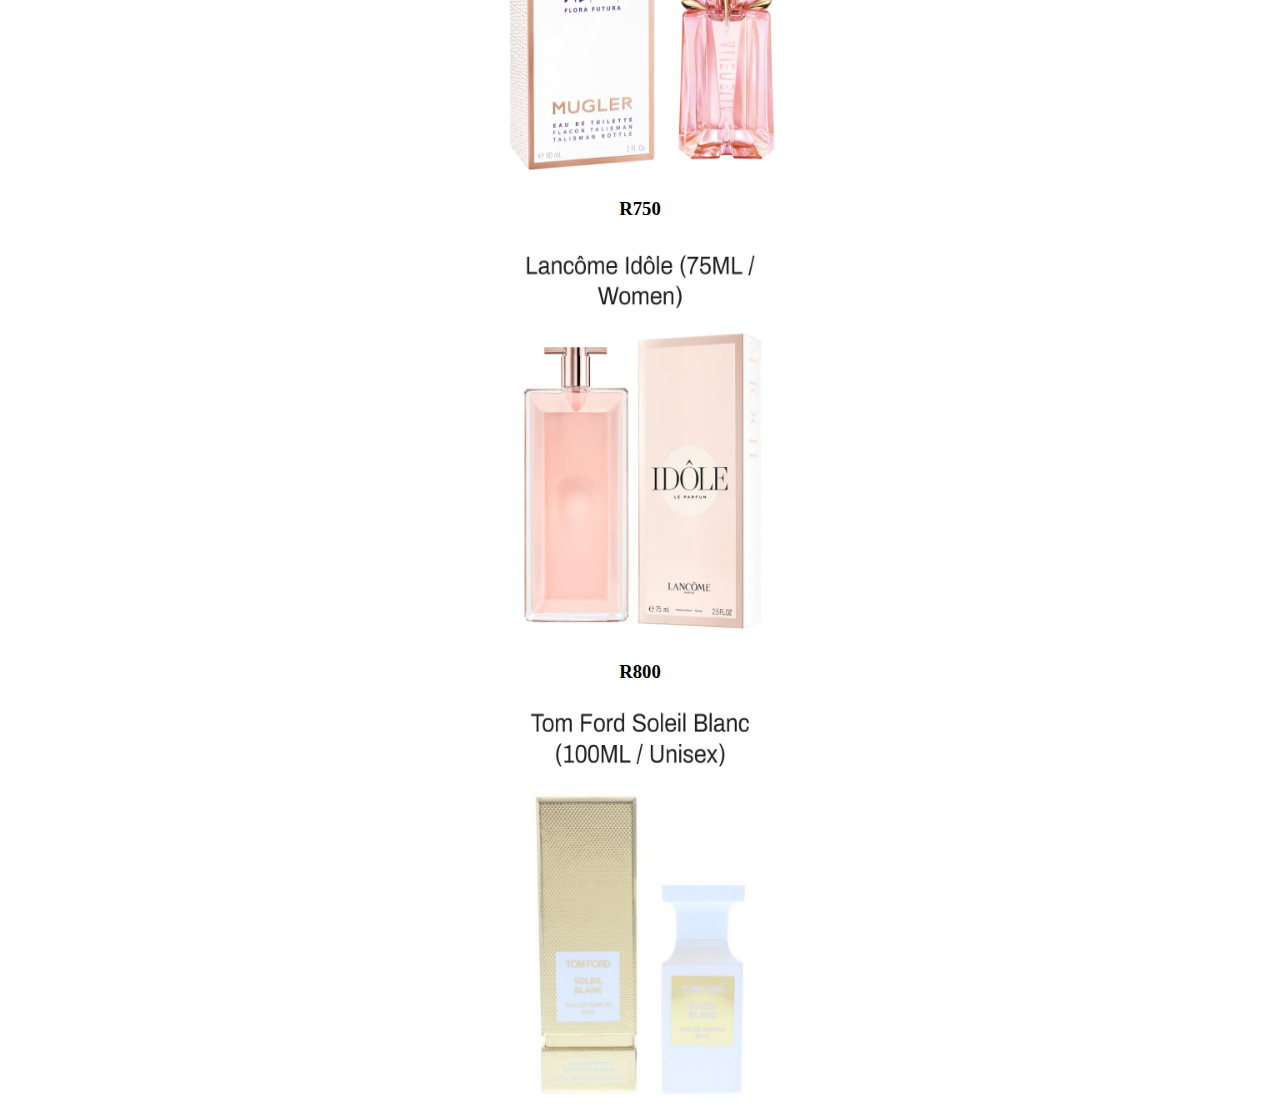
<file: service.html>
<!DOCTYPE html>
<html lang="en">
<head>
    <meta charset="UTF-8">
    <meta http-equiv="X-UA-Compatible" content="IE=edge">
    <meta name="viewport" content="width=device-width, initial-scale=1.0">
    <link href='https://unpkg.com/boxicons@2.1.4/css/boxicons.min.css' rel='stylesheet'>
    
    <title>About Me</title>
</head>
<body>
    <style type ="Text/css">
    body{background-image:url('wo.jpeg');
background-repeat:no-repeat ;
background-attachment: fixed;
background-size: cover;

}
</style>

            <center><span class="color1"><h1>Female Fragrances</h1></span></center>
                <br>
                <center><h3> Our Stock</h3>
                <li>
                   <h3> <b>R800</b></h3>
                    <img src="l.png" width="300" height="400">
                </li>
            </br>          
                <li>
                    <h3><b>R700</b></h3>
                    <img src="web.jpeg" width="300" height="400">
                </li>
<br>
                <li>
                    <h3><b>R750</b></h3>
                    <img src="gra.jpeg" width="300" height="400">
                </li>
<br>
                <li>
                    <h3><b>R600</b></h3>
                    <img src="up.jpg" width="300" height="400">
                </li>
<br>
                <li>
                   <h3> <b>R800</b></h3>
                   <img src="d.jpeg" width="300" height="400">
                </li>
<br>
                <li>
                   <h3> <b> R700</b></h3>
                   <img src="ho.png" width="300" height="400">
                </li>

                <br>
                <li>
                   <h3> <b> R700</b></h3>
                   <img src="1.png" width="300" height="400">
                </li>

                <br>
                <li>
                   <h3> <b>R800</b></h3>
                   <img src="2.png" width="300" height="400">
                </li>

                <br>
                <li>
                   <h3> <b> R750</b></h3>
                   <img src="3.png" width="300" height="400">
                </li>
                <br>

                <li>
                   <h3> <b> R700</b></h3>
                   <img src="c1.jpg" width="300" height="400">
                </li>

                <li>
                    <h3> <b> R700</b></h3>
                    <img src="c2.jpg" width="300" height="400">
                 </li>

                 <li>
                    <h3> <b> R800</b></h3>
                    <img src="c3.jpg" width="300" height="400">
                 </li>

                 <li>
                    <h3> <b> R700</b></h3>
                    <img src="c4.jpg" width="300" height="400">
                 </li>

                 <li>
                    <h3> <b> R700</b></h3>
                    <img src="c5.jpg" width="300" height="400">
                 </li>

                 <li>
                    <h3> <b> R750</b></h3>
                    <img src="c6.jpg" width="300" height="400">
                 </li>
                 <li>
                    <h3> <b> R700</b></h3>
                    <img src="c7.jpg" width="300" height="400">
                 </li>

                 <li>
                    <h3> <b> R850</b></h3>
                    <img src="c8.jpg" width="300" height="400">
                 </li>

                 <li>
                    <h3> <b> R750</b></h3>
                    <img src="c9.jpg" width="300" height="400">
                 </li>

                 <li>
                    <h3> <b> R800</b></h3>
                    <img src="c10.jpg" width="300" height="400">
                 </li>


        </center>
            
          

        
</body>
</html>
</file>
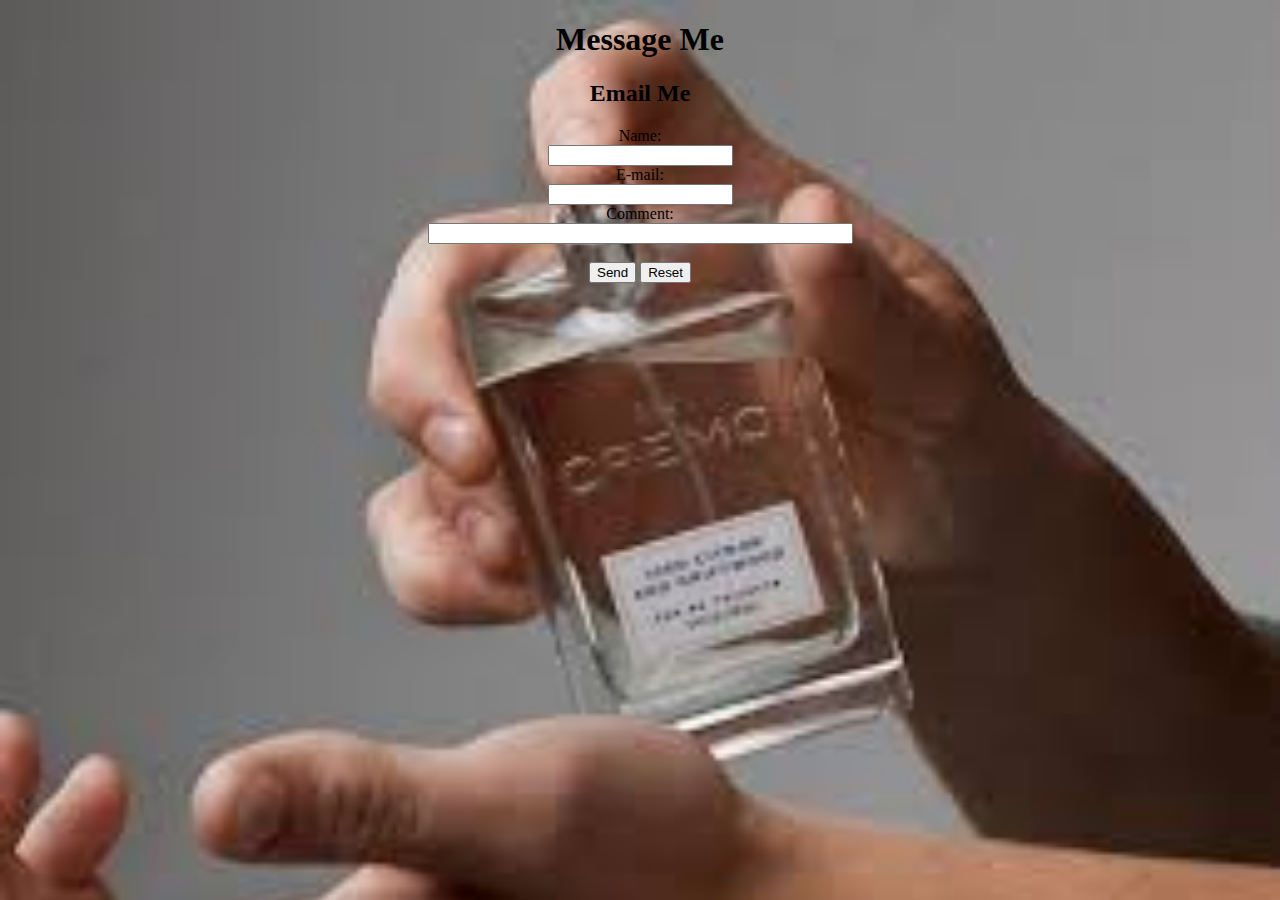
<file: you.html>
<!DOCTYPE html>
<html lang="en">
<head>
    <meta charset="UTF-8">
    <meta http-equiv="X-UA-Compatible" content="IE=edge">
    <meta name="viewport" content="width=device-width, initial-scale=1.0">
    <link href='https://unpkg.com/boxicons@2.1.4/css/boxicons.min.css' rel='stylesheet'>
    
    <title>Message me</title>
</head>
<body>
    <style type ="Text/css">
        body{background-image:url('dano.jpg');
    background-repeat:no-repeat ;
    background-attachment: fixed;
    background-size: cover;
    
    }

    </style>

            <center><span class="color1"><h1>Message Me</h1></span></center>
            

            <center>
                <h2>Email Me</h2>
                <form action="mailto:saintmfragrances@gmail.com" method="post" enctype="text/plain">
                    Name:<br>
                    <input type="text" name="name"><br>
                    E-mail:<br>
                    <input type="text" name="mail"><br>
                    Comment:<br>
                    <input type="text" name="comment" size="50"><br><br>
                    <input type="submit" value="Send">
                    <input type="reset" value="Reset">
                    </form>
                   
            </center>

            
          

        
</body>
</html>
</file>
<file: style.css>
* {
    margin: 0;
    padding: 0;
    box-sizing: border-box;
    font-family: sans-serif;
}

body {
    background: #000;
    color: #fff;
}

body{background-image:url('luul.png');
background-repeat:no-repeat ;
background-attachment: fixed;
background-size: cover;

}  

#header {
    position: fixed;
    width: 100%;
    height: 70px;
    top: 0;
    left: 0;
    display: flex;
    justify-content: space-between;
    align-items: center;
    padding: 20px 10%;
}

.logo {
    position: relative;
    color: #fff;
    text-decoration: none;
    text-transform: uppercase;
    font-size: 25px;
    font-weight: 800;
    letter-spacing: 2px;
    color: orangered;
    
}

.logo::before {
    content: '';
    position: absolute;
    top: 0;
    right: 0;
    width: 100%;
    height: 100%;
    background-color: #000;
    animation: showRight 1s ease forwards;
    animation-delay: .4s;
}

.navbar a {
   font-size: 18px;
    margin: 25px;
    margin-right: 20px;
    color: #fff;
    text-decoration: none;
    font-weight: 500;
    transition: .3s;
}

.navbar a:hover,
.navbar a.active {
    color: orange;
}

/* this is the styling for the main content  */
#home {
    height: 100vh;
    display: flex;
    align-items: center;
    padding: 0 10%;
}

.home-content {
    max-width: 600px;
}

.home-content h1 {
    position: relative;
    font-size: 58px;
    font-weight: 700;
    line-height: 1.2;
}

.color1 {
    color: orange;
}

.home-content h3 {
    position: relative;
    font-size: 32px;
    font-weight: 700;
    margin-bottom: 6px;
}

.home-content p {
    position: relative;
    font-size: 16px;
    font-weight: 500;
    line-height: 1.3;
    letter-spacing: 0.3px;
    margin: 20px 0 40px;
}

.home-content .home-btn {
    position: relative;
    display: flex;
    justify-content: space-between;
    width: 345px;
    height: 50px;
}

.home-btn a {
    position: relative;
    display: inline-flex;
    justify-content: center;
    align-items: center;
    width: 155px;
    height: 100%;
    background: orange;
    border: 2px solid orange;
    border-radius: 5px;
    font-size: 19px;
    text-decoration: none;
    color: #fff;
    font-weight: 700;
    letter-spacing: 1px;
    z-index: 1;
    overflow: hidden;
    transition: .5s;
}

.home-btn:hover {
    color: #000;
}

.home-btn a:nth-child(2) {
    background: transparent;
    color: orangered;
    border: 2px solid orangered;
}

.home-btn a:nth-child(2):hover {
    color: #000;
}

.home-btn a:nth-child(2)::before {
    background: orangered;
}

.home-btn a::before {
    content: '';
    position: absolute;
    top: 0;
    left: 0;
    width: 0;
    height: 100%;
    background-color: #000;
    z-index: -1;
    transition: .5s;
}

.home-btn a:hover::before {
    width: 100%;
}

/* this is the styling for the social icons */

.social-icons {
    position: absolute;
    display: flex;
    justify-content: space-between;
    bottom: 40px;
    width: 180px;
}

.social-icons a {
    position: relative;
    color: #fff;
    display: inline-flex;
    justify-content: center;
    align-items: center;
    width: 40px;
    height: 40px;
    border: 2px solid orangered;
    border-radius: 50%;
    font-size: 25px;
    text-decoration: none;
    z-index: 1;
    overflow: hidden;
}

.social-icons a::before {
    content: '';
    position: absolute;
    top: 0;
    left: 0;
    width: 0;
    height: 100%;
    background-color: orangered;
    z-index: -1;
    transition: .5s;
}

.social-icons a:hover::before {
    width: 100%;
}

img {
    border-width: 0;
    box-sizing: border-box;
    display: inline-block;
    max-width: 100%;
    vertical-align: middle;
   }
   img{width:200 ;
    height: 150;}
        img{border-radius: 90px;}
    img{
     border-radius: 50%;
     float: left;
    }


/* this is for the animation effects  */
@keyframes showRight {
    100% {
        width: 0;
    }
}
</file>
